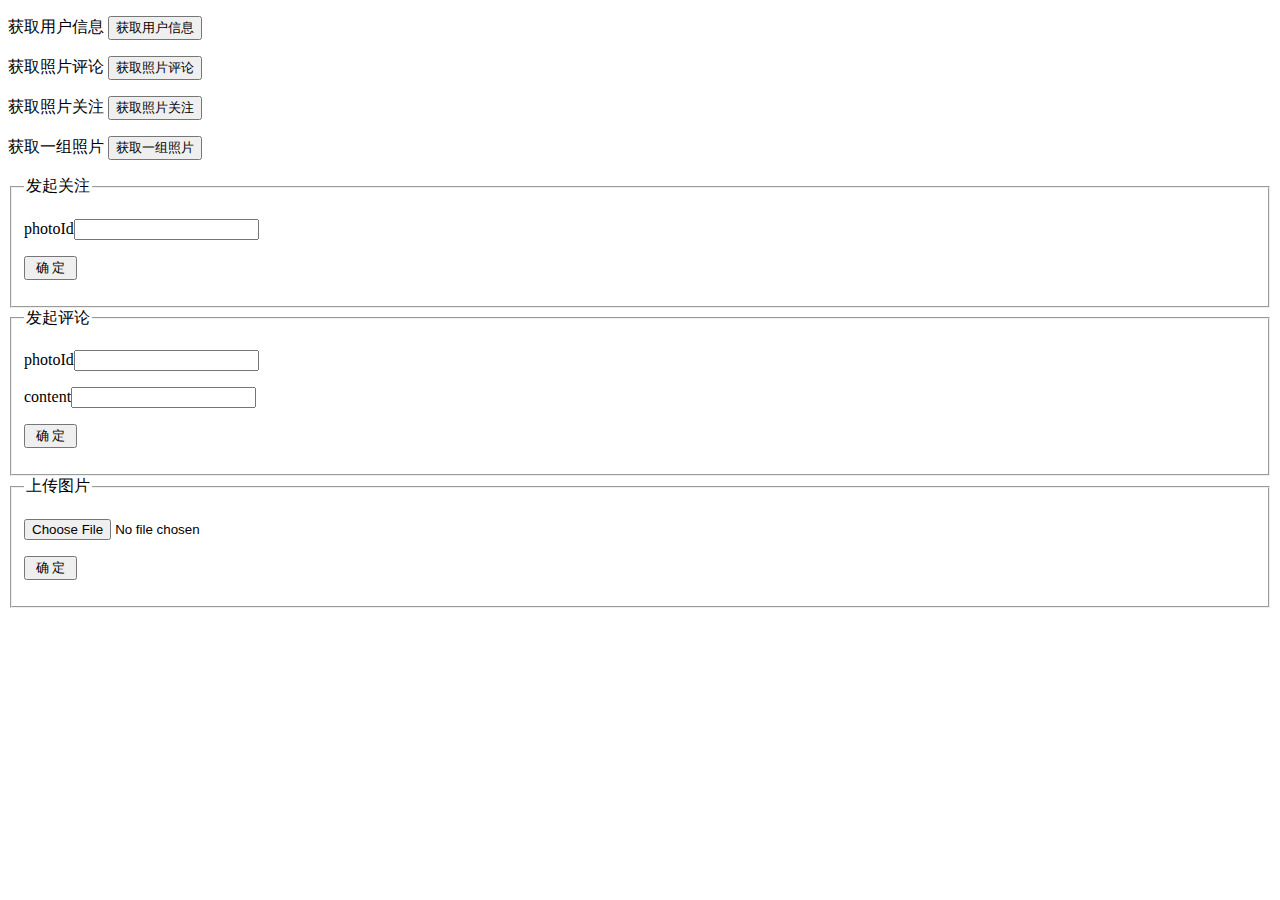
<file: test.html>
<!doctype html>
<html>
    <head>
        <meta charset="UTF-8">
        <title>接口测试</title>
        <script type="text/javascript" src="./zepto.js"></script>
        <script type="text/javascript" src="./api.js"></script>
    </head>
    <body>
        <p><label>获取用户信息</label> <button id="get_user">获取用户信息</button></p>

        <p><label>获取照片评论</label> <button id="get_comments">获取照片评论</button></p>

        <p><label>获取照片关注</label> <button id="get_follows">获取照片关注</button></p>

        <p><label>获取一组照片</label> <button id="get_group">获取一组照片</button></p>

        <fieldset>
            <legend>发起关注</legend> 
            <form name="registerForm" method="post" action="http://localhost/end/here/here/api/follow"> 
                <p>
                    <label>photoId</label><input type="text" name="photoId" />
                </p>
                <p>
                    <input type="submit" name="submit" value=" 确 定 " id="follow"/> 
                </p> 
            </form> 
        </fieldset>

        <fieldset>
            <legend>发起评论</legend> 
            <form name="registerForm" method="post" action="http://localhost/end/here/here/api/comment"> 
                <p>
                    <label>photoId</label><input type="text" name="photoId" />
                </p>
                <p>
                    <label>content</label><input type="text" name="content" />
                </p>
                <p>
                    <input type="submit" name="submit" value=" 确 定 " id="comment"/> 
                </p> 
            </form> 
        </fieldset>

        <fieldset>
            <legend>上传图片</legend>
            <form name="registerForm" method="post" action="http://localhost/end/here/here/api/upload" enctype="multipart/form-data"> 
                <p>
                    <input type="file" name="file" id="file" />
                </p>
                <p>
                    <input type="submit" name="submit" value=" 确 定 " id="upload"/> 
                </p> 
            </form> 
        </fieldset>

        <script type="text/javascript">
            $('#get_user').click(function(){
                Here.api.get('/api/get_user', {
                    username: 'jianling'
                }, {
                    success: function(data){
                        console.log(data);
                    },
                    error: function(data){
                        console.log(data);
                    }
                });
            });

            $('#get_comments').click(function(){
                Here.api.get('/api/get_comments', {
                    photoId: 3
                }, {
                    success: function(data){
                        console.log(data);
                    },
                    error: function(data){
                        console.log(data);
                    }
                });
            });

            $('#get_follows').click(function(){
                Here.api.get('/api/get_follows', {
                    photoId: 3
                }, {
                    success: function(data){
                        console.log(data);
                    },
                    error: function(data){
                        console.log(data);
                    }
                });
            });

            $('#get_group').click(function(){
                Here.api.get('/api/get_group', {
                    groupId: 1
                }, {
                    success: function(data){
                        console.log(data);
                    },
                    error: function(data){
                        console.log(data);
                    }
                });
            });

            $('#follow').click(function(e){
                e.preventDefault();
                Here.api.post('/api/follow', {
                    photoId: 3
                }, {
                    success: function(data){
                        console.log(data);
                    },
                    error: function(data){
                        console.log(data);
                    }
                });
            });

            $('#comment').click(function(e){
                e.preventDefault();
                Here.api.post('/api/comment', {
                    photoId: 3,
                    content: 'hahaha' + Date.now()
                }, {
                    success: function(data){
                        console.log(data);
                    },
                    error: function(data){
                        console.log(data);
                    }
                });
            });

            $('#upload').click(function(e){
                e.preventDefault();

                var fd = new FormData();
                fd.append('photoId', 3);
                fd.append('file', $('#file')[0].files[0]);
                var xhr = new XMLHttpRequest();
                xhr.open('POST', 'http://localhost/end/here/here/api/upload', true);
                xhr.onload = function(e) {
                    console.log(e)
                };

                xhr.send(fd);

                return;
                Here.api.post('/api/upload', fd, {
                    success: function(data){
                        console.log(data);
                    },
                    error: function(data){
                        console.log(data);
                    }
                });
            });
        </script>
    </body>
</html>
</file>
